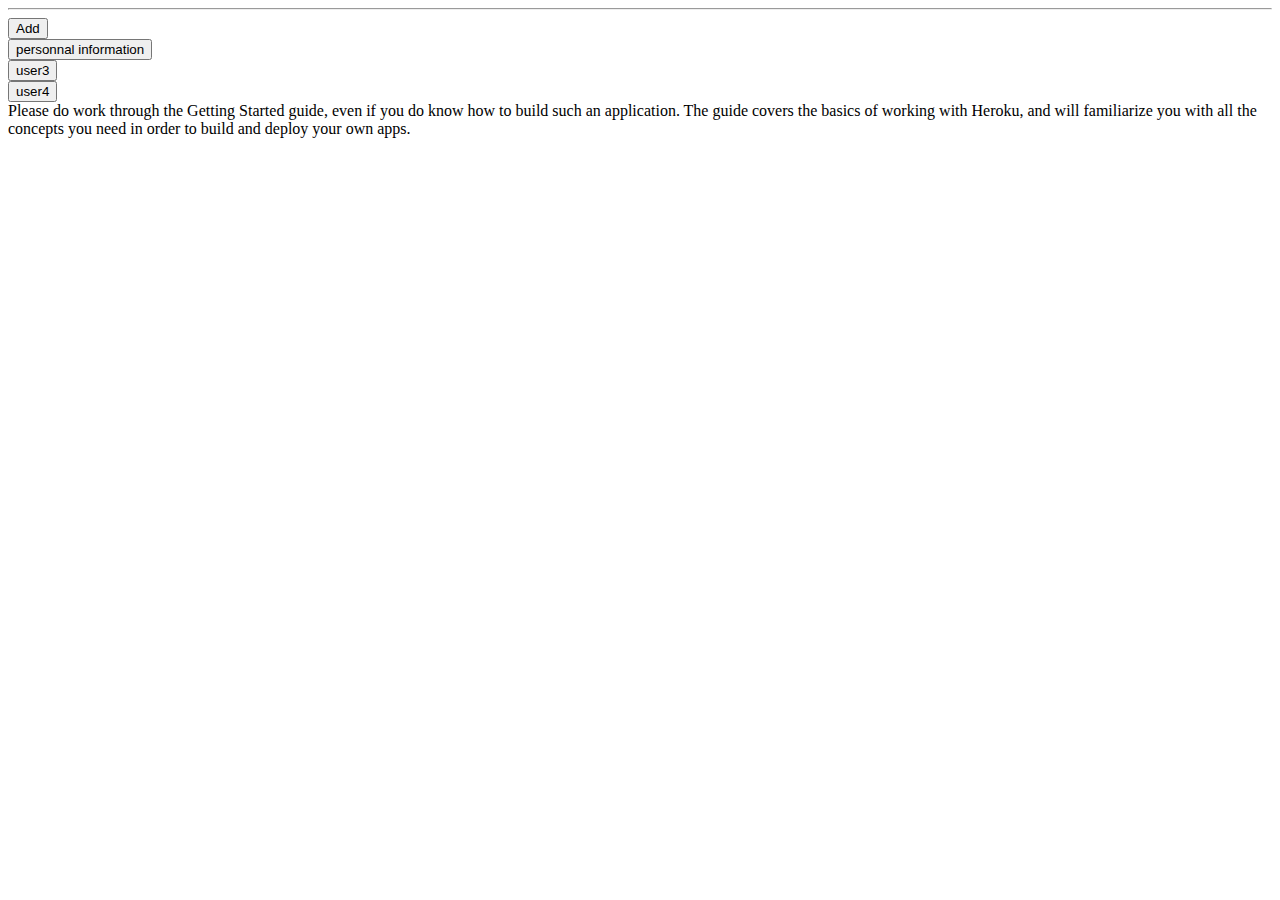
<file: src/main/resources/templates/index.html>
<!DOCTYPE html>
<html xmlns:th="http://www.thymeleaf.org"
	th:replace="~{fragments/layout :: layout (~{::body},'index')}">

<body>

	<div class="jumbotron text-center">
		<hr>
		<div class="row">
			<form class="form-signin" action="add" method="post">
				<button class="btn btn-lg btn-primary btn-block btn-signin" id="add"
					type="submit">Add</button>
			</form>
		</div>
		<div class="row">
			<form class="form-signin" action="user2" method="post">
				<button class="btn btn-lg btn-primary btn-block btn-signin"
					id="user2" type="submit">personnal information</button>
			</form>
		</div>
		<div class="row">
			<form class="form-signin" action="user3" method="post">
				<button class="btn btn-lg btn-primary btn-block btn-signin"
					id="user3" type="submit">user3</button>
			</form>
		</div>
		<div class="row">
			<form class="form-signin" action="user4" method="post">
				<button class="btn btn-lg btn-primary btn-block btn-signin"
					id="user4" type="submit">user4</button>
			</form>
		</div>
		<!-- row -->
		<div class="alert alert-info text-center" role="alert">Please do
			work through the Getting Started guide, even if you do know how to
			build such an application. The guide covers the basics of working
			with Heroku, and will familiarize you with all the concepts you need
			in order to build and deploy your own apps.</div>
	</div>
	<script type="text/javascript">
		$("button#add").click(function() {
			window.open("/add", "_self")
		})
		$("button#user2").click(function() {
			window.open("/user2", "_self")
		})
		$("button#user3").click(function() {
			window.open("/user3", "_self")
		})
		$("button#user4").click(function() {
			window.open("/user4", "_self")
		})
	</script>
</body>

</html>
</file>
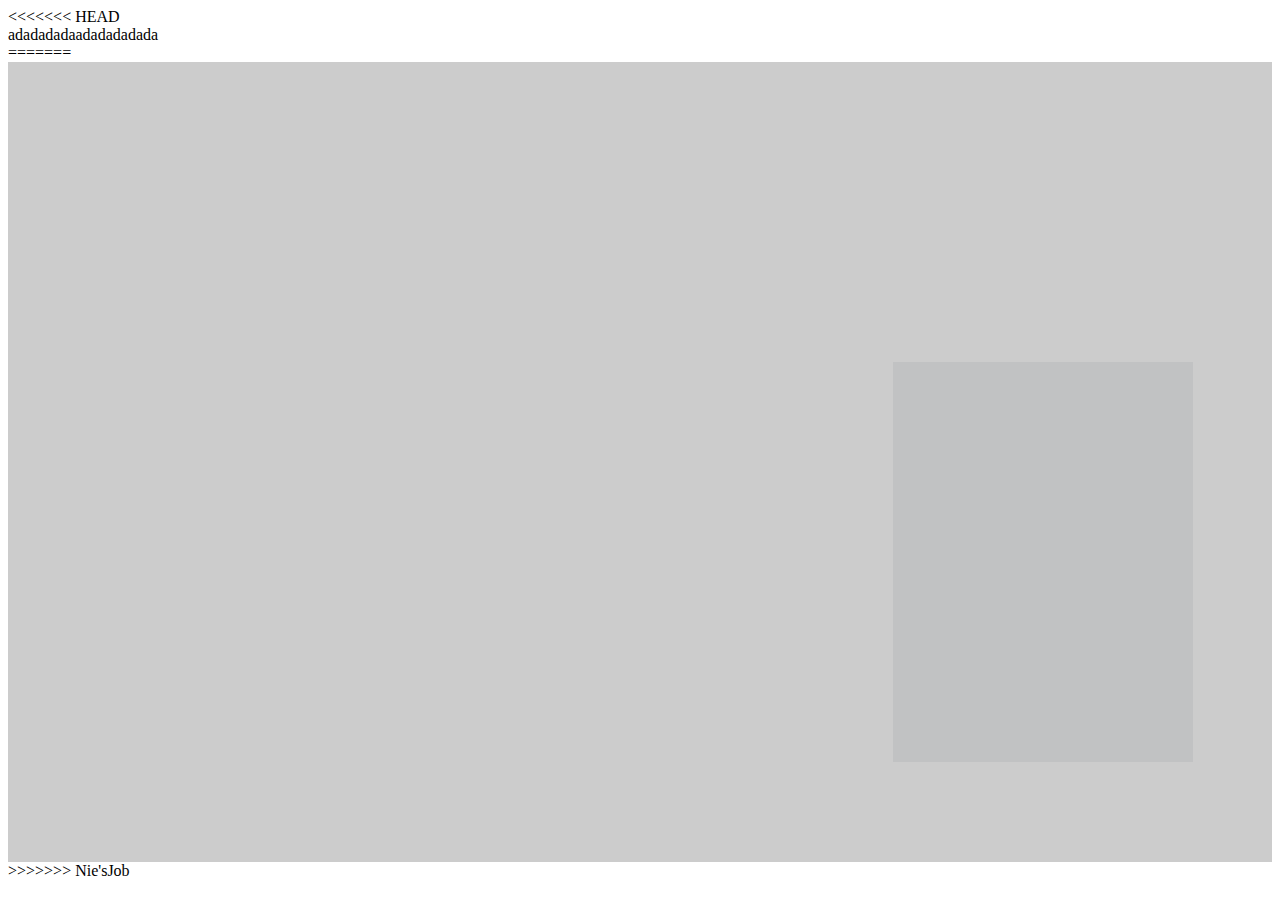
<file: src/main/resources/templates/add.html>
<!DOCTYPE html>
<html xmlns:th="http://www.thymeleaf.org"
	th:replace="~{fragments/layout :: layout (~{::body},'index')}">

<<<<<<< HEAD
<body>

	<div class="alert alert-info text-center" role="alert">adadadadaadadadadada</div>
=======

<body>
	<style>
.btn {
	background-color: #8C8C8C;
}

a span {
	color: #FFFFFF;
}

#myModal .modal-header {
	background-color: #000000;
}

#myModal .modal-header span {
	color: #FFFFFF;
}

#div5 {
	width: 100%;
	height: 500px;
	background-color: #CCCCCC;
}

#div3 {
	width: 100%;
	height: 300px;
	background-color: #CCCCCC;
}

#div2 {
	width: 300px;
	height: 400px;
	background-color: #C1C2C3;
	margin-left: 70%;
}

#myModal a {
	margin-top: -400px;
}

#main {
	width: 300px;
	height: 200px;
}

.popover {
	/*弹出框式样*/
	width: auto;
	max-width: 800px;
	background-color: rgba(0, 0, 0, 1);
}

.popover.top>.arrow:after {
	/*弹出框下小三角式样*/
	border-top-color: rgba(0, 0, 0, 1);
}
</style>
	<form class="form-signin" action="add-s" method="post" id="aaa">
		<div id="div3"></div>
		<div id="div5">
			<div id="div2">
				<a href="#" class="btn btn-lg"> <span
					class="glyphicon glyphicon-th-list"></span>
				</a> <a href="#" id="btn1" class="btn btn-lg" data-toggle="popover"
					data-html="true" data-placement="top"
					data-content='<div id="main"></div>'> <span
					class="glyphicon glyphicon-flash"></span>
				</a>
			</div>
		</div>
	</form>
	<script>
		$(function() {
			$
					.ajax({
						type : 'POST',
						url : '/add-s',
						data : $('#aaa').serialize,
						headers : {
							'Content-Type' : 'application/json;charset=utf-8'
						},
						success : function(data) {
							var mytime = new Array();
							var mypay = new Array()
							for (var i = 0; i < data.length; i++) {
								mytime[i] = format(data[i].time);
								mypay[i] = data[i].pay;
							}
							function add0(m) {
								return m < 10 ? '0' + m : m
							}
							function format(shijianchuo) {
								//shijianchuo是整数，否则要parseInt转换
								var time = new Date(shijianchuo);
								var y = time.getFullYear();
								var m = time.getMonth() + 1;
								var d = time.getDate();
								var h = time.getHours();
								var mm = time.getMinutes();
								var s = time.getSeconds();
								var shijian = y + '-' + add0(m) + '-' + add0(d)
										+ ' ' + add0(h) + ':' + add0(mm) + ':'
										+ add0(s);
								return shijian;
							}
							console.log(mytime);
							$("#btn1").popover();
							$('#btn1')
									.on(
											'shown.bs.popover',
											function() {
												//初始化
												var myChart = echarts
														.init(document
																.getElementById('main'));

												//参数设置
												var option = {
													title : { //标题组件
														text : mytime[0]
																+ "~"
																+ mytime[mytime.length - 1],
														left : 'center',
														textStyle : {
															//文字颜色
															color : '#fff',
															fontSize : 11
														}
													},

													//字体颜色
													textStyle : {
														color : 'rgba(255, 255, 255, 1)'
													},
													//背景颜色
													backgroundColor : '#000',
													tooltip : { //提示框组件
														trigger : 'axis'
													},
													legend : { //图例组件
														data : [ '邮件营销' ]
													},
													grid : { //直角坐标系内绘图网格
														left : '3%',
														right : '4%',
														bottom : '3%',
														containLabel : true
													},
													//工具栏
													toolbox : {
														feature : {
															myTool1 : {
																show : true,
																title : 'close ',
																icon : 'image://http://echarts.baidu.com/images/favicon.png',
																onclick : function() {
																	$('#btn1')
																			.trigger(
																					"click");
																}
															}
														}
													},
													xAxis : { //直角坐标系 grid 中的 x 轴
														type : 'category',
														boundaryGap : false,
														show : false,
														data : mytime,
														axisLine : {
															lineStyle : {
																color : '#fff',
																width : 1
															//这里是为了突出显示加上的
															}
														}
													},
													yAxis : { //直角坐标系 grid 中的 y 轴
														type : 'value',
														//分割线样式
														splitLine : {
															show : true,
															lineStyle : {
																color : '#fff',
																width : 1
															}
														}
													},
													series : [ //系列列表
													{
														type : 'line',
														stack : '总量',
														data : mypay,
														itemStyle : {
															normal : { //折点的颜色
																color : 'rgba(255, 255, 0, 1)',
																//折线的颜色
																lineStyle : {
																	color : 'rgba(255, 255, 0, 1)'
																}
															}
														}
													} ]
												};
												myChart.setOption(option);
											})
						}
					});
		});
	</script>

>>>>>>> Nie'sJob
</body>
</html>
</file>
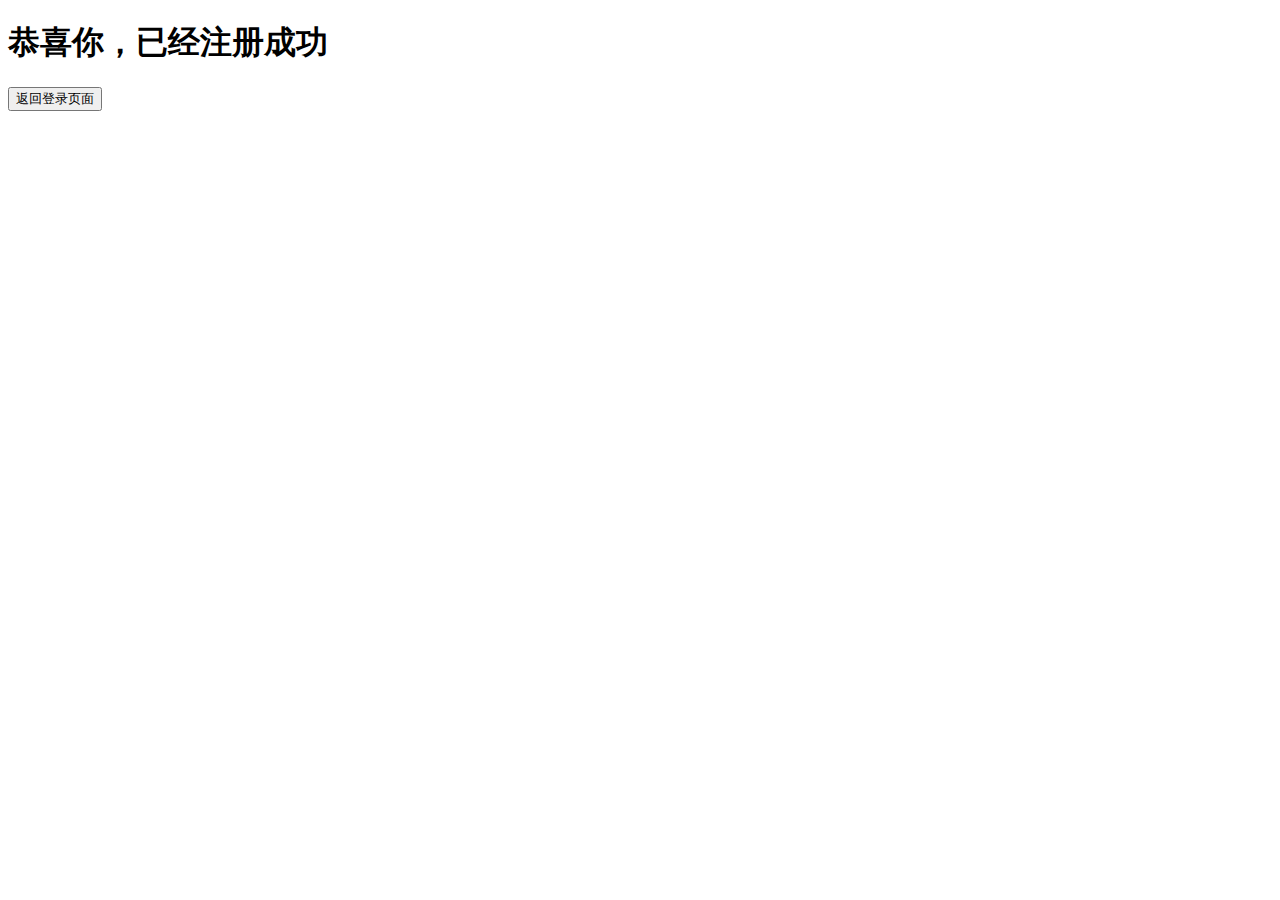
<file: src/main/resources/templates/addsuccess.html>
<!DOCTYPE html>
<html xmlns:th="http://www.thymeleaf.org" th:replace="~{fragments/layout :: layout (~{::body},'注册')}">
<head>
<meta charset="UTF-8">
<title>addsuccess</title>
</head>
<body>
<h1>恭喜你，已经注册成功</h1>
<button class="btn btn-white" type="button" id="Back"
data-type="url">返回登录页面</button>
<script type="text/javascript">
	//返回
   $("#Back").bind("click",function() {
		window.location.href="/login";
	});
 
</script>
</body>
</html>
</file>
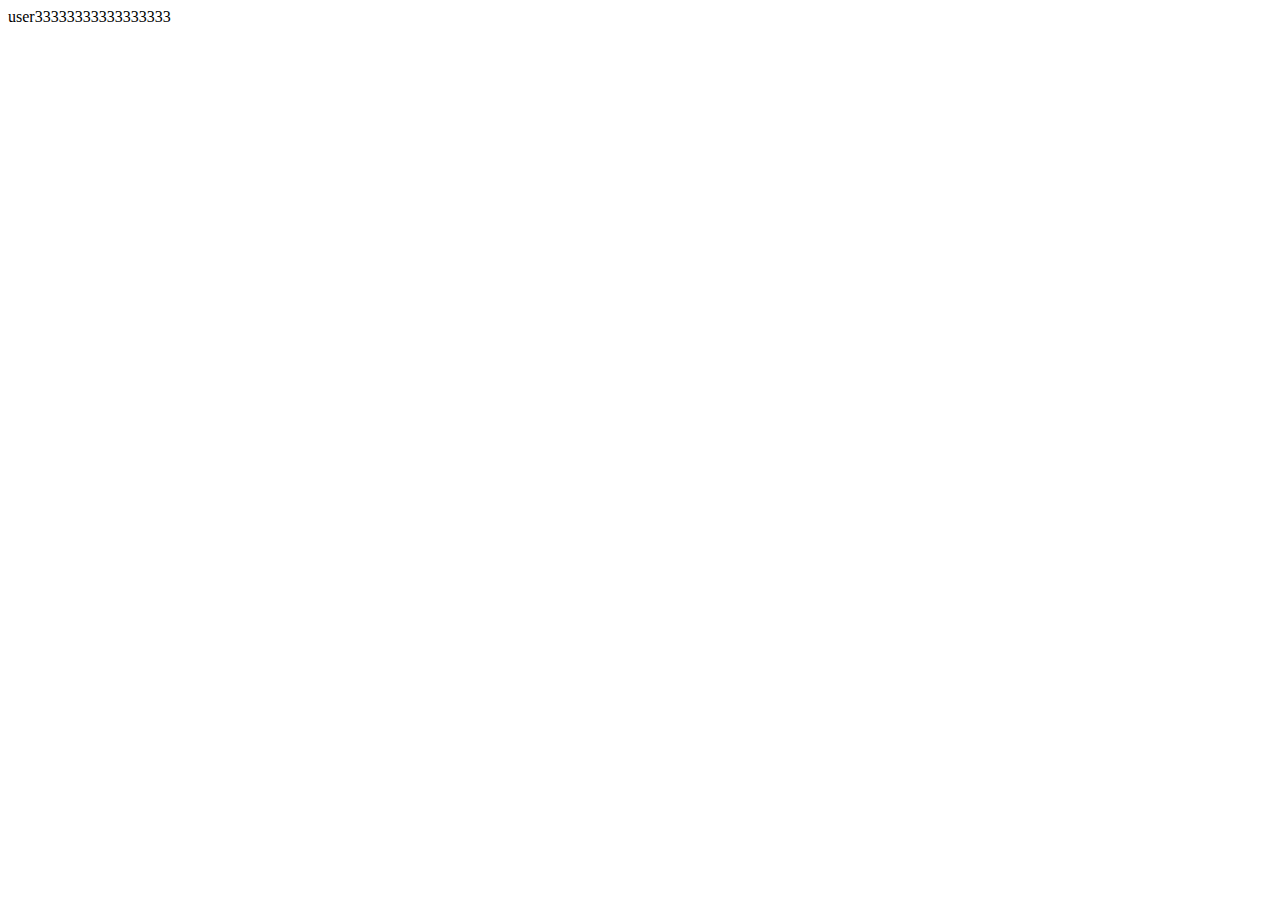
<file: src/main/resources/templates/user3.html>
<!DOCTYPE html>
<html xmlns:th="http://www.thymeleaf.org"
	th:replace="~{fragments/layout :: layout (~{::body},'index')}">

<body>

	<div class="alert alert-info text-center" role="alert">user33333333333333333</div>
</body>
</html>
</file>
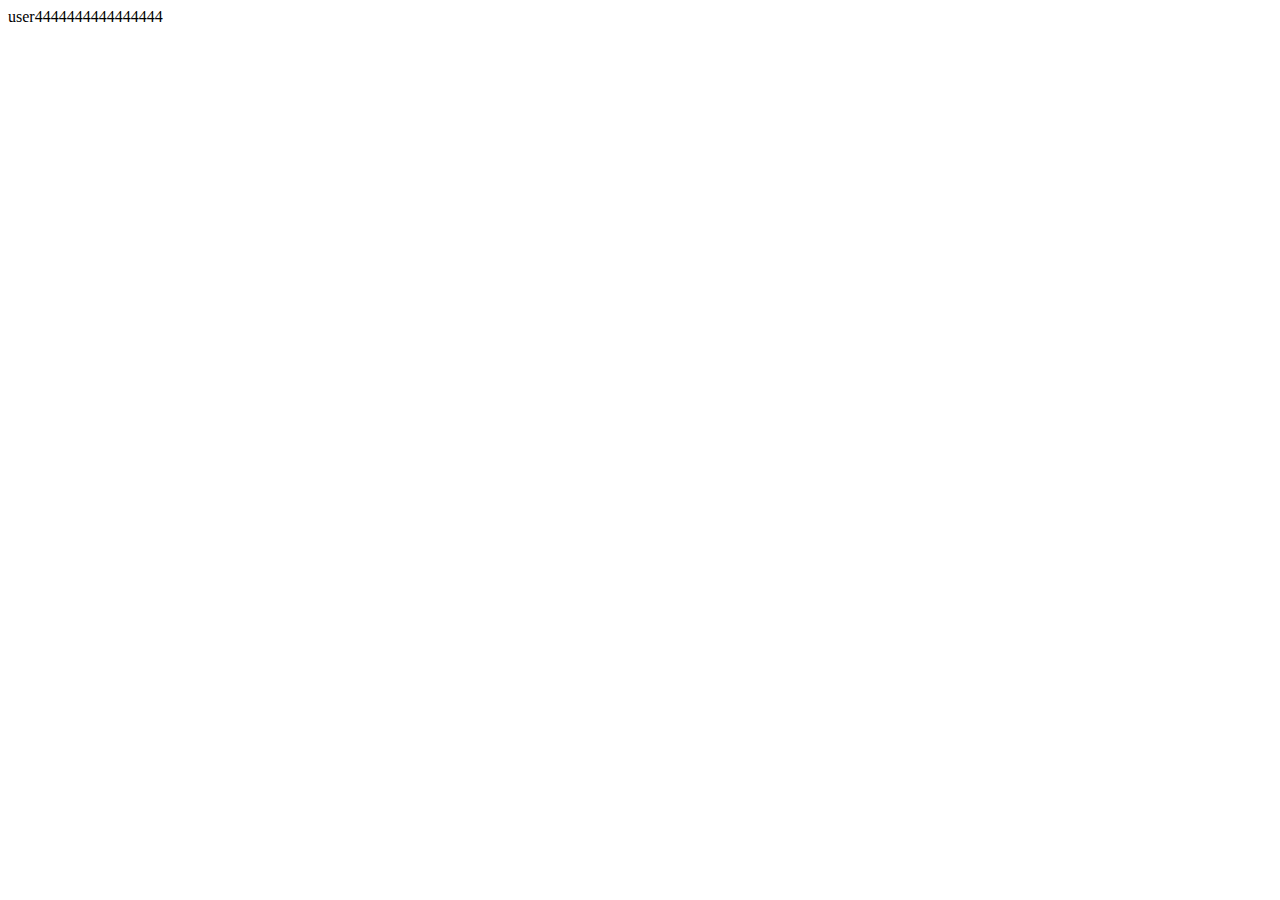
<file: src/main/resources/templates/user4.html>
<!DOCTYPE html>
<html xmlns:th="http://www.thymeleaf.org"
	th:replace="~{fragments/layout :: layout (~{::body},'index')}">

<body>

	<div class="alert alert-info text-center" role="alert">user4444444444444444</div>
</body>
</html>
</file>
